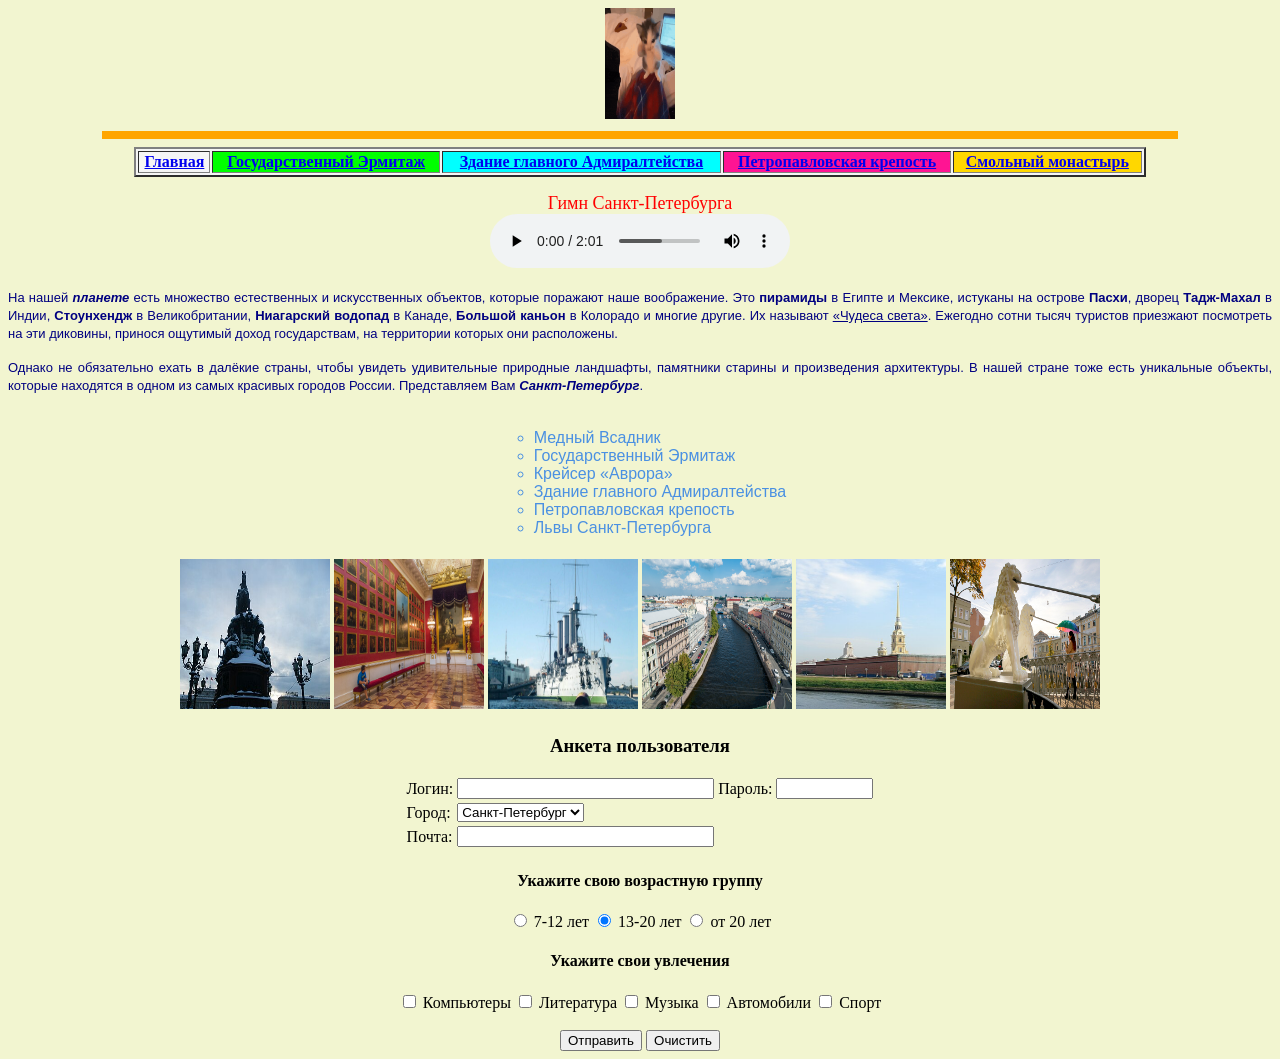
<file: Краева/lb1/index.html>
﻿<!DOCTYPE html>
<html lang="ru">
<head>
    <meta charset="UTF-8">
    <meta name="viewport" content="width=device-width, initial-scale=1">
    <title>Лабораторная работа №1</title>
</head>
<body bgcolor="f2f5d0">
<center>

    <img src="./images/logo.gif" width="70" height="111" alt="Логотип">
    <hr width="85%" size="8" color="orange">

    <table border="2" width="80%" align="center" bgcolor="#f5f5f5">
        <tr>
            <th><a href="index.html">Главная</a></th>
            <th bgcolor="Lime"><a href="https://hermitagemuseum.ru/" target="_blank">Государственный Эрмитаж</a></th>
            <th bgcolor="Cyan"><a href="https://www.spb-guide.ru/admiraltejstvo.htm" target="_blank">Здание главного Адмиралтейства</a></th>
            <th bgcolor="DeepPink"><a href="https://petropavlovskaya.org/" target="_blank">Петропавловская крепость</a></th>
            <th bgcolor="Gold"><a href="https://mos-holidays.ru/spb/dostoprimechatelnosti/smolnyj-monastyr/" target="_blank">Смольный монастырь</a></th>
        </tr>
    </table>

    <p>
        <font face="SEGOE PRINT" size="4" color="red">Гимн Санкт-Петербурга</font><br>
        <audio controls>
            <source src="audio/gimn_spb.mp3">
            Ваш браузер не поддерживает воспроизведение аудио.
        </audio>
    </p>

    <p align="justify">
        <font face="Arial" size="2" color="navy">
            На нашей <b><i>планете</i></b> есть множество естественных и искусственных объектов,
            которые поражают наше воображение. Это <b>пирамиды</b> в Египте и Мексике, истуканы на
            острове <b>Пасхи</b>, дворец <b>Тадж-Махал</b> в Индии, <b>Стоунхендж</b> в Великобритании,
            <b>Ниагарский водопад</b> в Канаде, <b>Большой каньон</b> в Колорадо и многие другие.
            Их называют <u>«Чудеса света»</u>. Ежегодно сотни тысяч туристов приезжают посмотреть
            на эти диковины, принося ощутимый доход государствам, на территории которых они расположены.
        </font>
    </p>

    <p align="justify">
        <font face="Arial" size="2" color="navy">
            Однако не обязательно ехать в далёкие страны, чтобы увидеть удивительные природные ландшафты,
            памятники старины и произведения архитектуры. В нашей стране тоже есть уникальные объекты,
            которые находятся в одном из самых красивых городов России.
            Представляем Вам <b><i>Санкт-Петербург</i></b>.
        </font>
    </p>

    <table align="center">
        <tr>
            <td>
                <font face="Arial" size="3" color="#4A90E2">
                    <ul type="circle">
                        <li>Медный Всадник</li>
                        <li>Государственный Эрмитаж</li>
                        <li>Крейсер «Аврора»</li>
                        <li>Здание главного Адмиралтейства</li>
                        <li>Петропавловская крепость</li>
                        <li>Львы Санкт-Петербурга</li>
                    </ul>
                </font>
            </td>
        </tr>
    </table>

    <table align="center">
        <tr>
            <td><a href="./images/medvsad.jpg" target="_blank"><img width="150" height="150" src="./images/medvsad.jpg" alt="Медный всадник"></a></td>
            <td><a href="./images/ermitag.jpg" target="_blank"><img width="150" height="150" src="./images/ermitag.jpg" alt="Государственный Эрмитаж"></a></td>
            <td><a href="./images/avrora.jpg" target="_blank"><img width="150" height="150" src="./images/avrora.jpg" alt="Крейсер «Аврора»"></a></td>
            <td><a href="./images/admiral.jpg" target="_blank"><img width="150" height="150" src="./images/admiral.jpg" alt="Здание главного Адмиралтейства"></a></td>
            <td><a href="./images/petrop.jpg" target="_blank"><img width="150" height="150" src="./images/petrop.jpg" alt="Петропавловская крепость"></a></td>
            <td><a href="./images/lev.jpg" target="_blank"><img width="150" height="150" src="./images/lev.jpg" alt="Львы Санкт-Петербурга"></a></td>
        </tr>
    </table>

    <footer>
        <form method="get">
            <h3>Анкета пользователя</h3>

            <table>
                <tr>
                    <td>Логин:</td>
                    <td><input type="text" name="login" size="30"></td>
                    <td>Пароль:</td>
                    <td><input type="password" name="password" size="10"></td>
                </tr>
                <tr>
                    <td>Город:</td>
                    <td>
                        <select>
                            <option value="a">Москва</option>
                            <option selected="2" value="b">Санкт-Петербург</option>
                            <option value="c">Казань</option>
                            <option value="d">Мурманск</option>
                            <option value="e">Другой...</option>
                        </select>
                    </td>
                </tr>
                <tr>
                    <td>Почта:</td>
                    <td><input type="email" name="mail" size="30"></td>
                </tr>
            </table>

            <h4>Укажите свою возрастную группу</h4>
            <input type="radio" name="age" value="child"> 7-12 лет
            <input type="radio" name="age" value="junior" checked> 13-20 лет
            <input type="radio" name="age" value="adult"> от 20 лет

            <h4>Укажите свои увлечения</h4>
            <input type="checkbox" name="hobby" value="computers"> Компьютеры
            <input type="checkbox" name="hobby" value="art"> Литература
            <input type="checkbox" name="hobby" value="music"> Музыка
            <input type="checkbox" name="hobby" value="avto"> Автомобили
            <input type="checkbox" name="hobby" value="sport"> Спорт
            <br><br>
            <input type="submit" value="Отправить">
            <input type="reset" value="Очистить">
        </form>
    </footer>

</center>
</body>
</html>
</file>
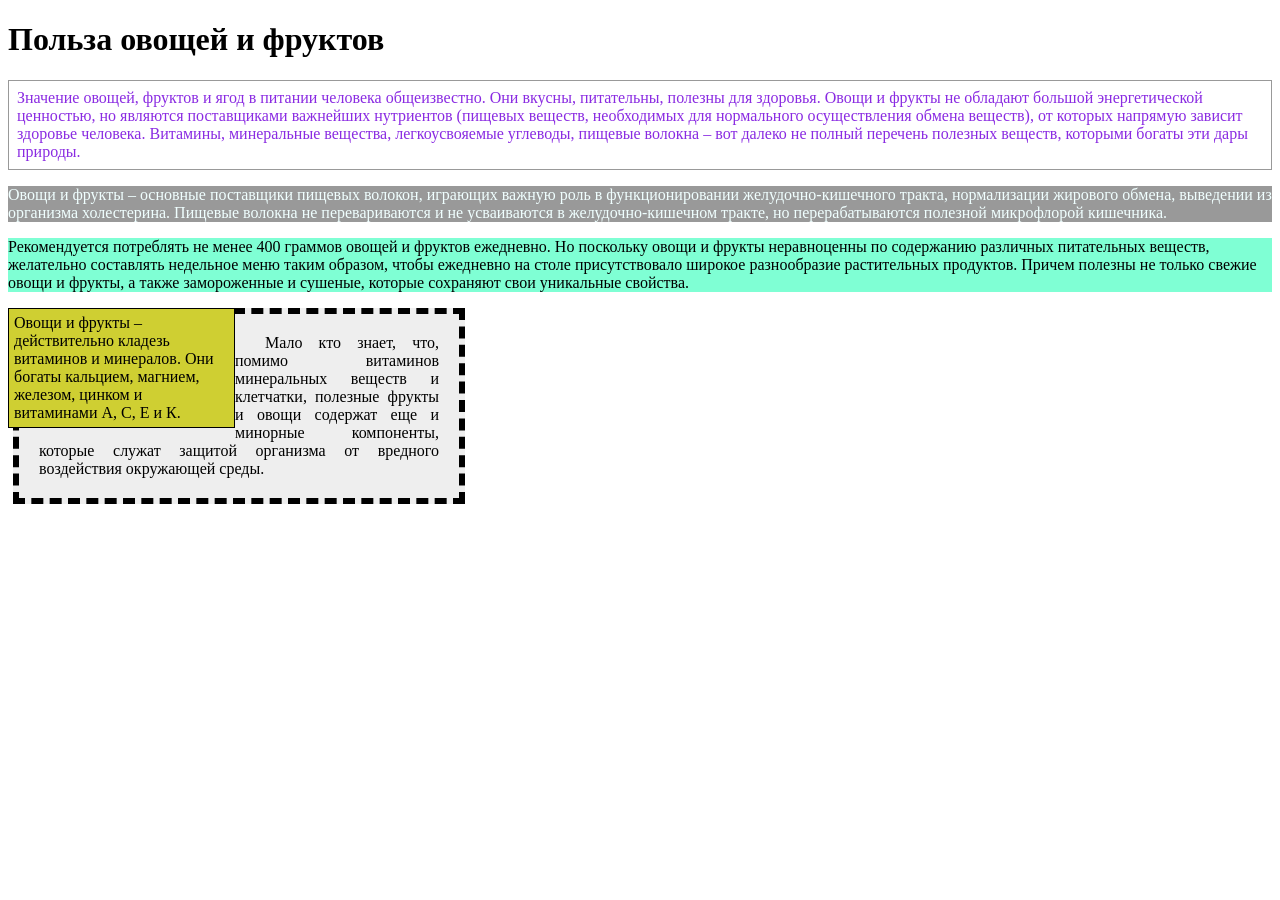
<file: Краева/lb2/index.html>
<!DOCTYPE html>
<html lang="ru">
<head>
	<meta charset="UTF-8">
	<meta name="viewport" content="width=device-width, initial-scale=1.0">
	<title>Лабораторная работа №2</title>
    <style>
        div{
            width: 200px; background: #cfcf32; padding: 5px; padding-right: 20px;
            border: 1px solid #000000; float: left;
        }

        #menu {
        background-color: #999999; color: #f0ffff;
        }

        .menu2 {
        background-color: #7fffd4; color: #000000;
        }
    </style>
    <link rel="stylesheet" type="text/css" href="style.css">
</head>
<body>
    <h1>Польза овощей и фруктов</h1>

    <p style="margin: 10px 0; padding: 8px; border: 1px solid #999999; color: #8a2be2;">
        Значение овощей, фруктов и ягод в питании человека общеизвестно. Они вкусны, питательны, полезны для здоровья. Овощи и фрукты не обладают большой энергетической ценностью, но являются поставщиками важнейших нутриентов (пищевых веществ, необходимых для нормального осуществления обмена веществ), от которых напрямую зависит здоровье человека. Витамины, минеральные вещества, легкоусвояемые углеводы, пищевые волокна – вот далеко не полный перечень полезных веществ, которыми богаты эти дары природы.
    </p>
    <p id="menu">
        Овощи и фрукты – основные поставщики пищевых волокон, играющих важную роль в функционировании желудочно-кишечного тракта, нормализации жирового обмена, выведении из организма холестерина. Пищевые волокна не перевариваются и не усваиваются в желудочно-кишечном тракте, но перерабатываются полезной микрофлорой кишечника.
    </p>
    <p class="menu2">
        Рекомендуется потреблять не менее 400 граммов овощей и фруктов ежедневно. Но поскольку овощи и фрукты неравноценны по содержанию различных питательных веществ, желательно составлять недельное меню таким образом, чтобы ежедневно на столе присутствовало широкое разнообразие растительных продуктов. Причем полезны не только свежие овощи и фрукты, а также замороженные и сушеные, которые сохраняют свои уникальные свойства.
    </p>

    <div>
        Овощи и фрукты – действительно кладезь витаминов и минералов. Они богаты кальцием, магнием, железом, цинком и витаминами А, С, Е и К.
    </div>

    <p class="paragr">
        Мало кто знает, что, помимо витаминов минеральных веществ и клетчатки, полезные фрукты и овощи содержат еще и минорные компоненты, которые служат защитой организма от вредного воздействия окружающей среды.
    </p>
</body>
</html>
</file>
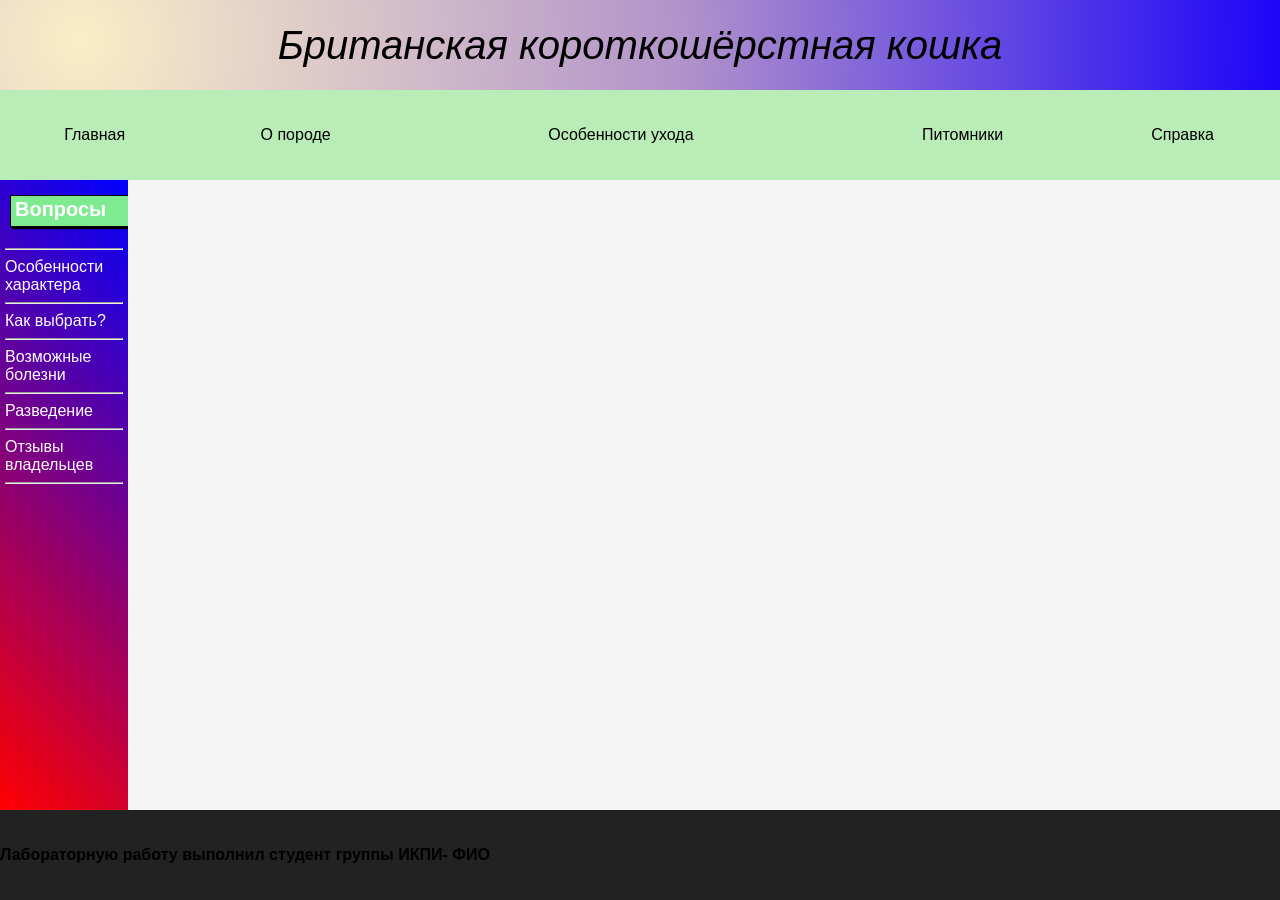
<file: Краева/lb3/index.html>
<!DOCTYPE html>
<html lang="ru">
<head>
    <meta charset="UTF-8">
    <meta name="viewport" content="width=device-width, initial-scale=1.0">
    <title>Лабораторная работа №3</title>
    <link rel="stylesheet" type="text/css" href="name_base.css">
</head>
<body>
    <header>
        Британская короткошёрстная кошка
    </header>
    <nav>
        <table>
            <tr>
                <td>Главная</td>
                <td>О породе</td>
                <td>Особенности ухода</td>
                <td>Питомники</td>
                <td>Справка</td>
            </tr>
        </table>
    </nav>
    <aside>
        <h3 class="menuButton">Вопросы</h3><br>
        <hr>
        Особенности характера<br> 
        <hr>
        Как выбрать?<br> 
        <hr>
        Возможные болезни<br> 
        <hr>
        Разведение<br>
        <hr>
        Отзывы владельцев<br>
        <hr>
    </aside>
    <div id="content">
        <iframe
            src="https://ru.wikipedia.org/wiki/%D0%91%D1%80%D0%B8%D1%82%D0%B0%D0%BD%D1%81%D0%BA%D0%B0%D1%8F_%D0%BA%D0%BE%D1%80%D0%BE%D1%82%D0%BA%D0%BE%D1%88%D1%91%D1%80%D1%81%D1%82%D0%BD%D0%B0%D1%8F_%D0%BA%D0%BE%D1%88%D0%BA%D0%B0"
            title="Британская короткошёрстная кошка">
            *Если ссылка не работает – заменить на любой другой веб-сайт.
        </iframe>
    </div>
    <footer>
        <p>Лабораторную работу выполнил студент группы ИКПИ- ФИО</p>
    </footer>
</body>
</html>
</file>
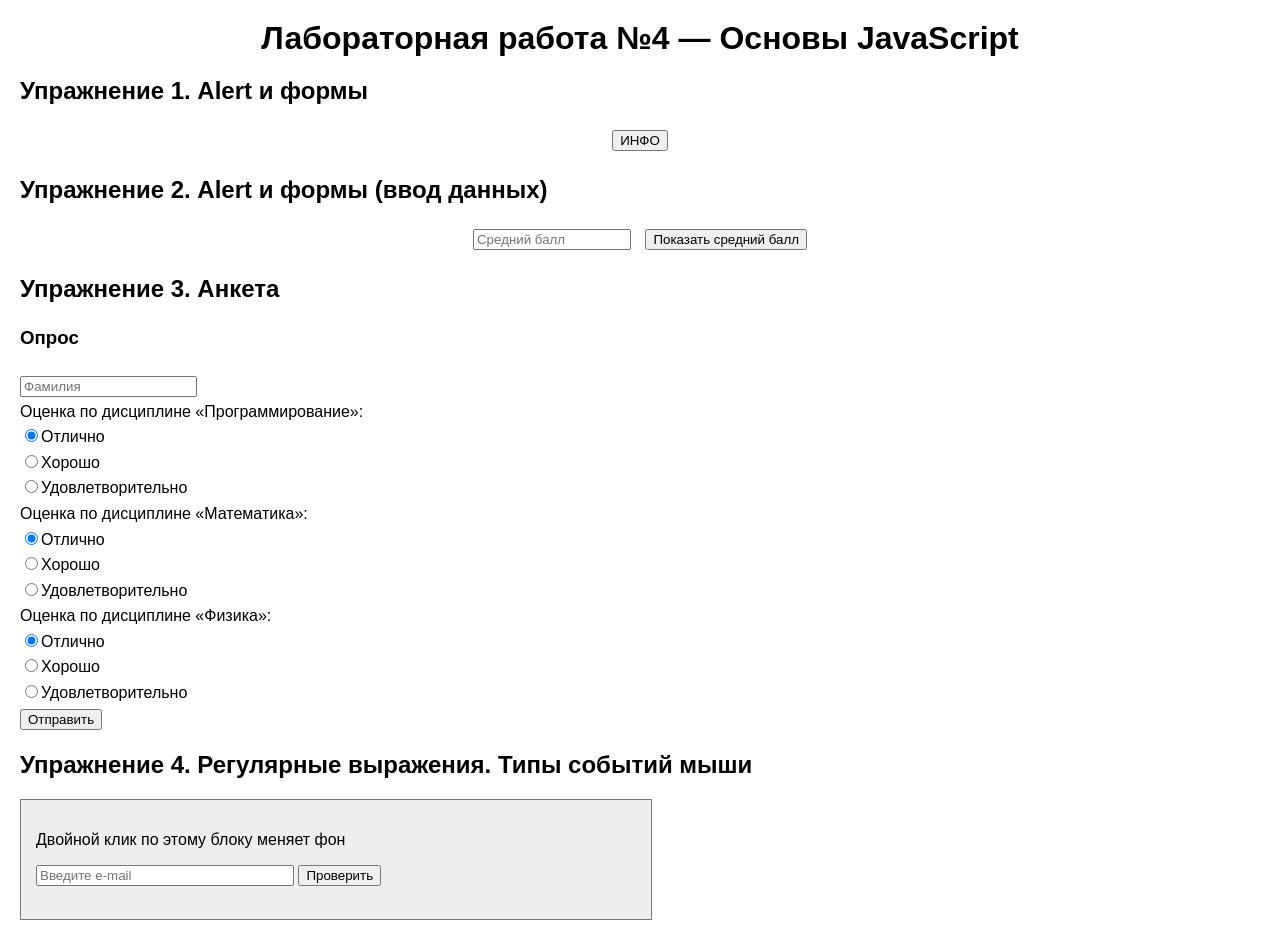
<file: Краева/lb4/index.html>
<!DOCTYPE html>
<html lang="ru">
<head>
    <meta charset="UTF-8">
    <meta name="viewport" content="width=device-width, initial-scale=1.0">
    <title>Лабораторная работа №4</title>
    <link rel="stylesheet" href="style.css">
    <script src="js/script.js"></script>
</head>
<body>

    <h1 class="all_center">Лабораторная работа №4 — Основы JavaScript</h1>

    <!-- Упражнение 1: Alert и формы -->
    <h2>Упражнение 1. Alert и формы</h2>
    <form name="button1" class="all_center">
        <input type="button" value="ИНФО" onclick="show_information();">
    </form>

    <!-- Упражнение 2: Alert и формы (ввод данных) -->
    <h2>Упражнение 2. Alert и формы (ввод данных)</h2>
    <form name="button2" class="all_center">
        <input type="number" min="3.00" max="5.00" step="0.01" style="width: 150px;" name="sqr" placeholder="Средний балл">
        <input type="button" value="Показать средний балл" onclick="show_information2(button2.sqr);">
    </form>

    <!-- Упражнение 3: Анкета -->
    <h2>Упражнение 3. Анкета</h2>
    <h3 class="radio_button">Опрос</h3>
    <form name="questionnaire" class="radio_button">
        <input type="text" name="family" placeholder="Фамилия"><br>

        <label>Оценка по дисциплине «Программирование»:</label><br>
        <input type="radio" name="radio1" value="5" checked="checked"><label>Отлично</label><br>
        <input type="radio" name="radio1" value="4"><label>Хорошо</label><br>
        <input type="radio" name="radio1" value="3"><label>Удовлетворительно</label><br>

        <label>Оценка по дисциплине «Математика»:</label><br>
        <input type="radio" name="radio2" value="5" checked="checked"><label>Отлично</label><br>
        <input type="radio" name="radio2" value="4"><label>Хорошо</label><br>
        <input type="radio" name="radio2" value="3"><label>Удовлетворительно</label><br>

        <label>Оценка по дисциплине «Физика»:</label><br>
        <input type="radio" name="radio3" value="5" checked="checked"><label>Отлично</label><br>
        <input type="radio" name="radio3" value="4"><label>Хорошо</label><br>
        <input type="radio" name="radio3" value="3"><label>Удовлетворительно</label><br>

        <input type="button" value="Отправить" onclick="send(questionnaire.family, questionnaire.radio1, questionnaire.radio2, questionnaire.radio3);">
    </form>

    <!-- Упражнение 4: Регулярные выражения и события мыши -->
    <h2>Упражнение 4. Регулярные выражения. Типы событий мыши</h2>
    <div id="layer" ondblclick="change_color();">
        <p>Двойной клик по этому блоку меняет фон</p>
        <input type="text" id="email" placeholder="Введите e-mail" style="width: 250px;">
        <input type="button" value="Проверить" onclick="check_mail();">
        <br><br>
        <span id="result"></span>
    </div>

</body>
</html>
</file>
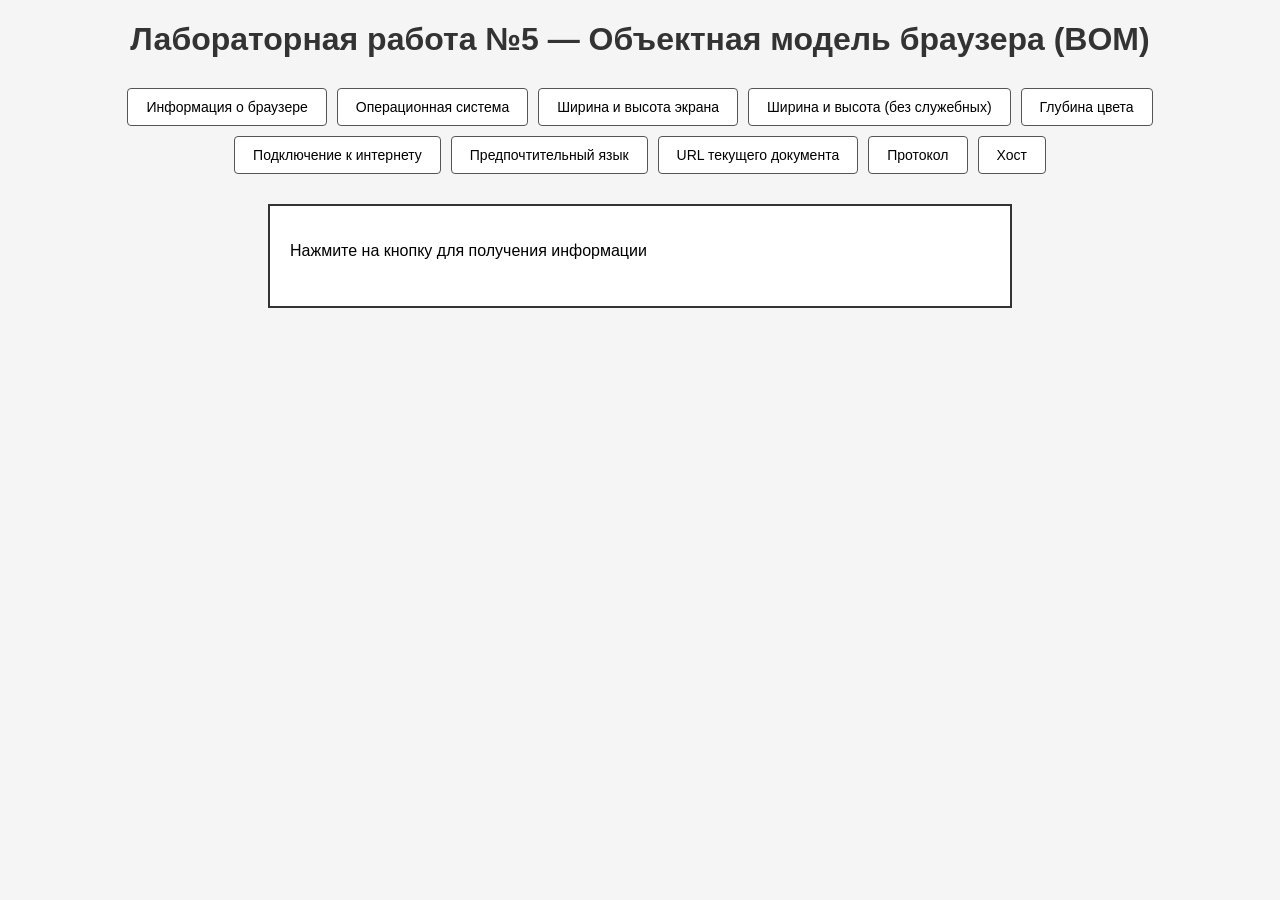
<file: Краева/lb5/index.html>
<!DOCTYPE html>
<html lang="ru">
<head>
    <meta charset="UTF-8">
    <meta name="viewport" content="width=device-width, initial-scale=1.0">
    <title>Лабораторная работа №5 — BOM</title>
    <link rel="stylesheet" href="style.css">
    <script src="js/script.js"></script>
</head>
<body>

    <h1>Лабораторная работа №5 — Объектная модель браузера (BOM)</h1>

    <div class="buttons-container">
        <button onclick="showBrowserInfo()">Информация о браузере</button>
        <button onclick="showOS()">Операционная система</button>
        <button onclick="showScreenSize()">Ширина и высота экрана</button>
        <button onclick="showAvailScreenSize()">Ширина и высота (без служебных)</button>
        <button onclick="showColorDepth()">Глубина цвета</button>
        <button onclick="showOnlineStatus()">Подключение к интернету</button>
        <button onclick="showLanguage()">Предпочтительный язык</button>
        <button onclick="showURL()">URL текущего документа</button>
        <button onclick="showProtocol()">Протокол</button>
        <button onclick="showHost()">Хост</button>
    </div>

    <div id="output">
        <p>Нажмите на кнопку для получения информации</p>
    </div>

</body>
</html>
</file>
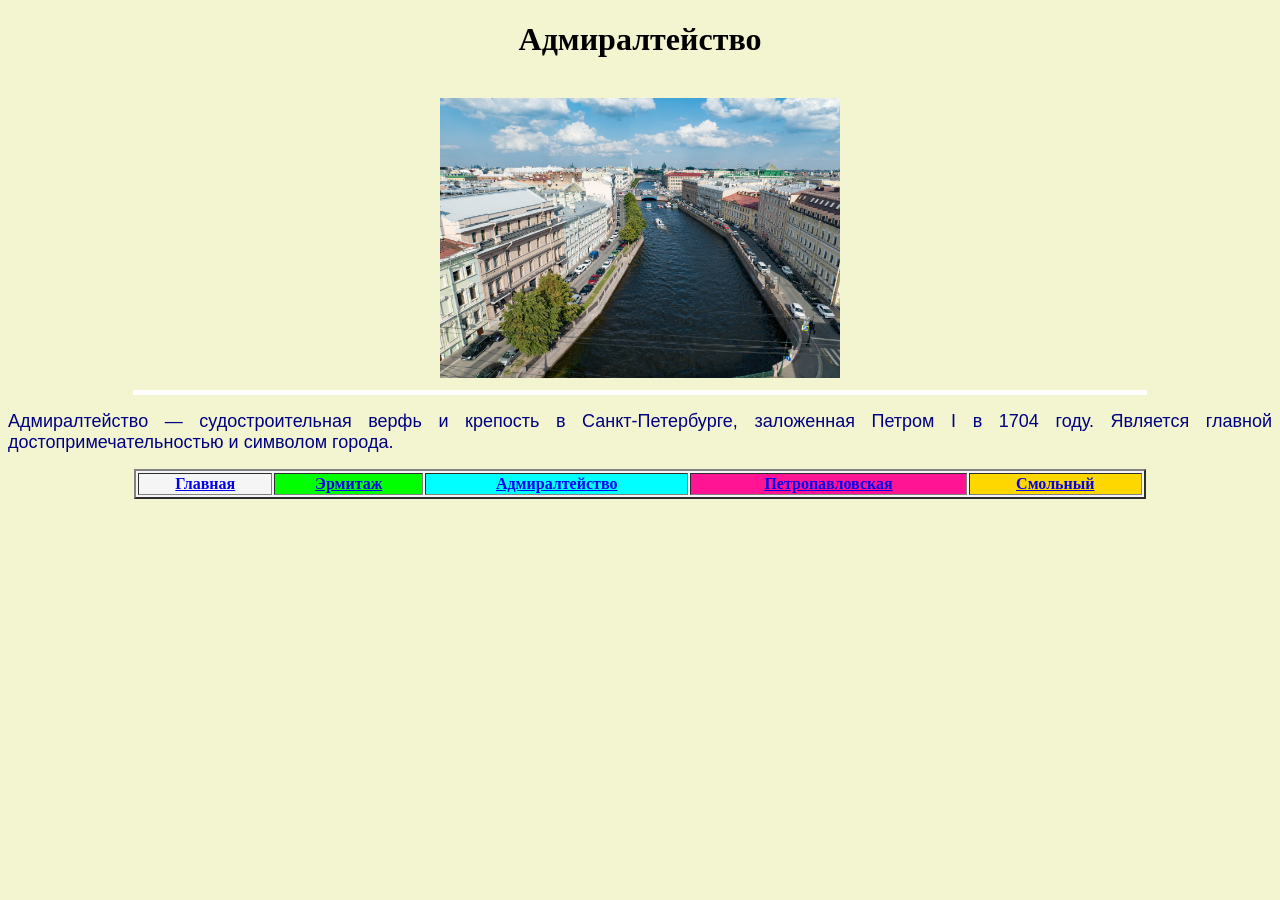
<file: Краева/lb1/admir.html>
﻿<!DOCTYPE html>
<html>
<head>
    <meta charset="UTF-8">
    <title>Адмиралтейство</title>
</head>
<body bgcolor="#f2f5d0">

    <center><h1>Адмиралтейство</h1><br><img src="images/admiral.jpg" width="400" height="280" alt="Адмиралтейство"></center>
    <hr width="80%" size="5" color="white">

    <p align="justify">
        <font face="Arial" size="4" color="navy">
            Адмиралтейство — судостроительная верфь и крепость в Санкт-Петербурге,
            заложенная Петром I в 1704 году. Является главной достопримечательностью
            и символом города.
        </font>
    </p>

    <table border="2" width="80%" align="center" bgcolor="#f5f5f5">
        <tr>
            <th><a href="index.html">Главная</a></th>
            <th bgcolor="Lime"><a href="erm.html">Эрмитаж</a></th>
            <th bgcolor="Cyan"><a href="admir.html">Адмиралтейство</a></th>
            <th bgcolor="DeepPink"><a href="petrop.html">Петропавловская</a></th>
            <th bgcolor="Gold"><a href="smoln.html">Смольный</a></th>
        </tr>
    </table>

</body>
</html>
</file>
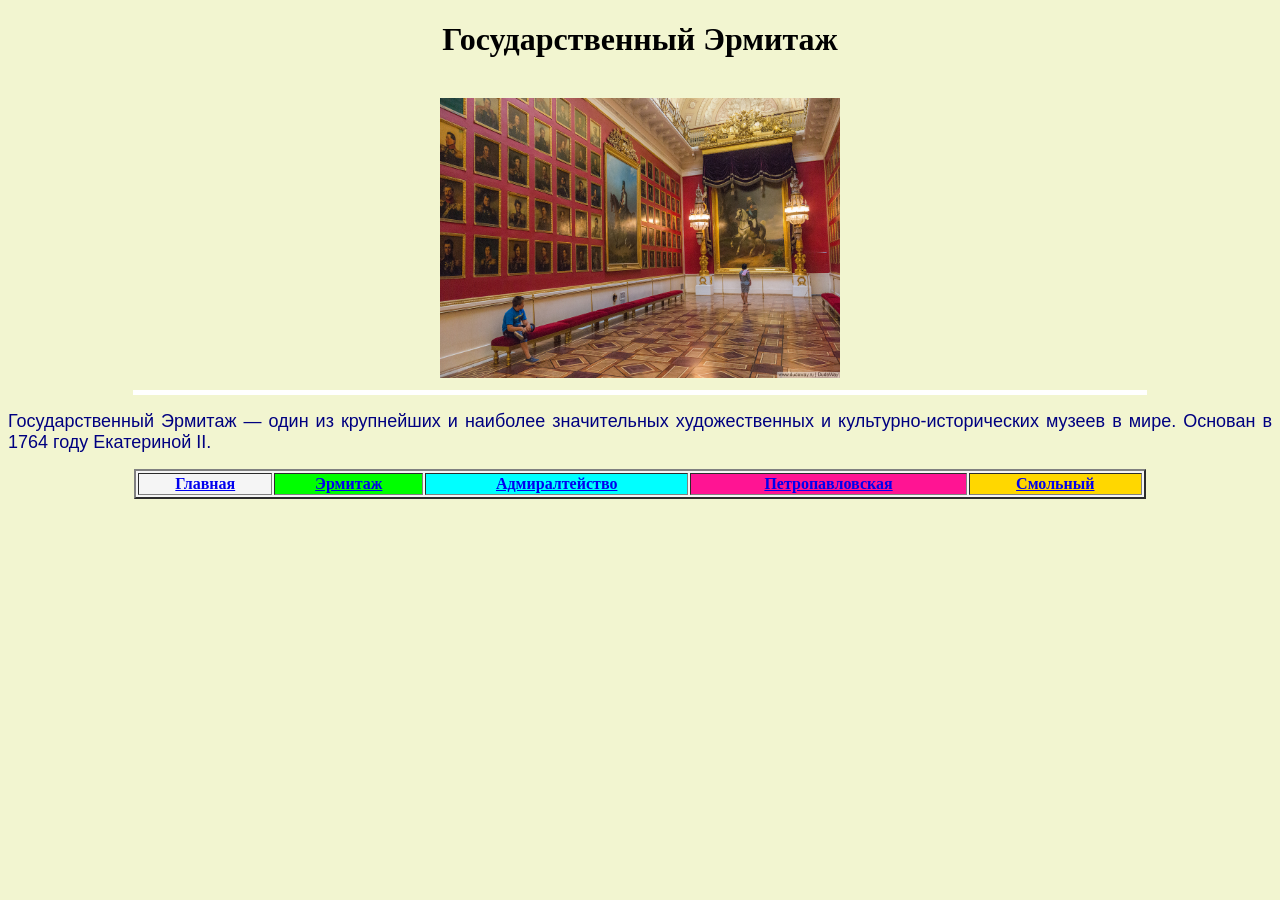
<file: Краева/lb1/erm.html>
﻿<!DOCTYPE html>
<html>
<head>
    <meta charset="UTF-8">
    <title>Эрмитаж</title>
</head>
<body bgcolor="#f2f5d0">

    <center><h1>Государственный Эрмитаж</h1><br><img src="images/ermitag.jpg" width="400" height="280" alt="Государственный Эрмитаж"></center>
    <hr width="80%" size="5" color="white">

    <p align="justify">
        <font face="Arial" size="4" color="navy">
            Государственный Эрмитаж — один из крупнейших и наиболее значительных
            художественных и культурно-исторических музеев в мире. Основан в 1764 году
            Екатериной II.
        </font>
    </p>

    <table border="2" width="80%" align="center" bgcolor="#f5f5f5">
        <tr>
            <th><a href="index.html">Главная</a></th>
            <th bgcolor="Lime"><a href="erm.html">Эрмитаж</a></th>
            <th bgcolor="Cyan"><a href="admir.html">Адмиралтейство</a></th>
            <th bgcolor="DeepPink"><a href="petrop.html">Петропавловская</a></th>
            <th bgcolor="Gold"><a href="smoln.html">Смольный</a></th>
        </tr>
    </table>

</body>
</html>
</file>
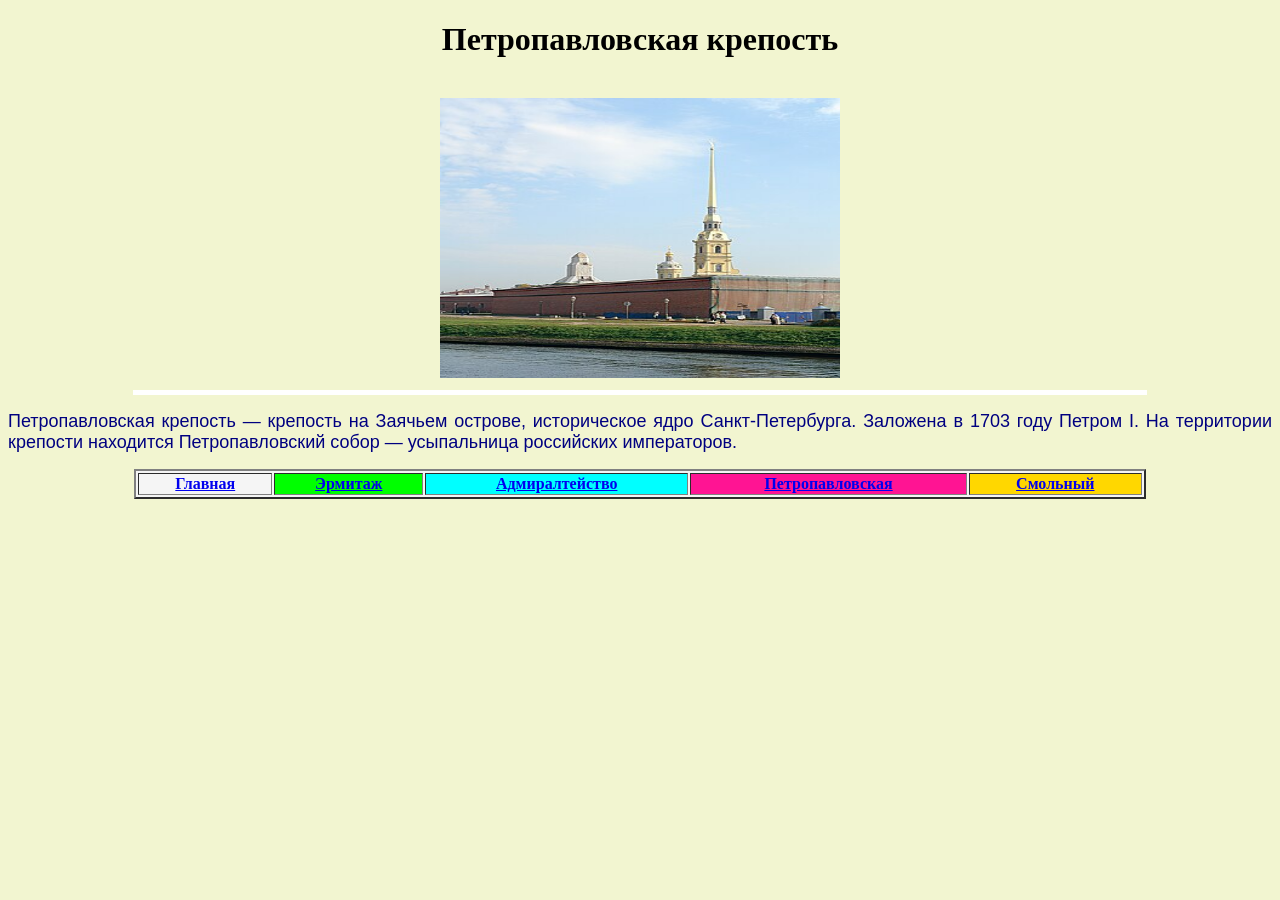
<file: Краева/lb1/petrop.html>
﻿<!DOCTYPE html>
<html>
<head>
    <meta charset="UTF-8">
    <title>Петропавловская крепость</title>
</head>
<body bgcolor="#f2f5d0">

    <center><h1>Петропавловская крепость</h1><br><img src="images/petrop.jpg" width="400" height="280" alt="Петропавловская крепость"></center>
    <hr width="80%" size="5" color="white">

    <p align="justify">
        <font face="Arial" size="4" color="navy">
            Петропавловская крепость — крепость на Заячьем острове, историческое ядро
            Санкт-Петербурга. Заложена в 1703 году Петром I. На территории крепости
            находится Петропавловский собор — усыпальница российских императоров.
        </font>
    </p>

    <table border="2" width="80%" align="center" bgcolor="#f5f5f5">
        <tr>
            <th><a href="index.html">Главная</a></th>
            <th bgcolor="Lime"><a href="erm.html">Эрмитаж</a></th>
            <th bgcolor="Cyan"><a href="admir.html">Адмиралтейство</a></th>
            <th bgcolor="DeepPink"><a href="petrop.html">Петропавловская</a></th>
            <th bgcolor="Gold"><a href="smoln.html">Смольный</a></th>
        </tr>
    </table>

</body>
</html>
</file>
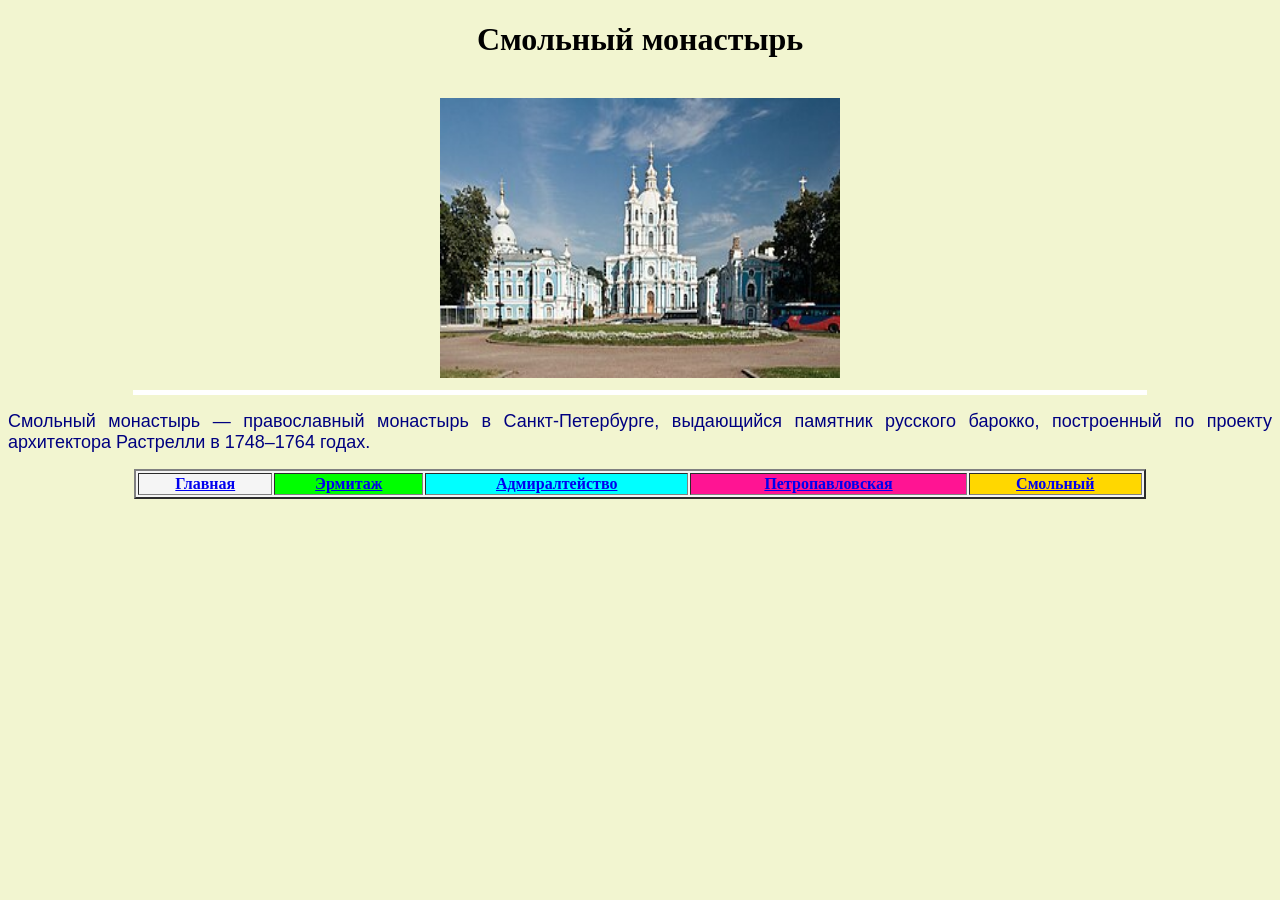
<file: Краева/lb1/smoln.html>
﻿<!DOCTYPE html>
<html>
<head>
    <meta charset="UTF-8">
    <title>Смольный монастырь</title>
</head>
<body bgcolor="#f2f5d0">

    <center><h1>Смольный монастырь</h1><br><img src="images/smoln.jpg" width="400" height="280" alt="Смольный монастырь"></center>
    <hr width="80%" size="5" color="white">

    <p align="justify">
        <font face="Arial" size="4" color="navy">
            Смольный монастырь — православный монастырь в Санкт-Петербурге, выдающийся
            памятник русского барокко, построенный по проекту архитектора Растрелли
            в 1748–1764 годах.
        </font>
    </p>

    <table border="2" width="80%" align="center" bgcolor="#f5f5f5">
        <tr>
            <th><a href="index.html">Главная</a></th>
            <th bgcolor="Lime"><a href="erm.html">Эрмитаж</a></th>
            <th bgcolor="Cyan"><a href="admir.html">Адмиралтейство</a></th>
            <th bgcolor="DeepPink"><a href="petrop.html">Петропавловская</a></th>
            <th bgcolor="Gold"><a href="smoln.html">Смольный</a></th>
        </tr>
    </table>

</body>
</html>
</file>
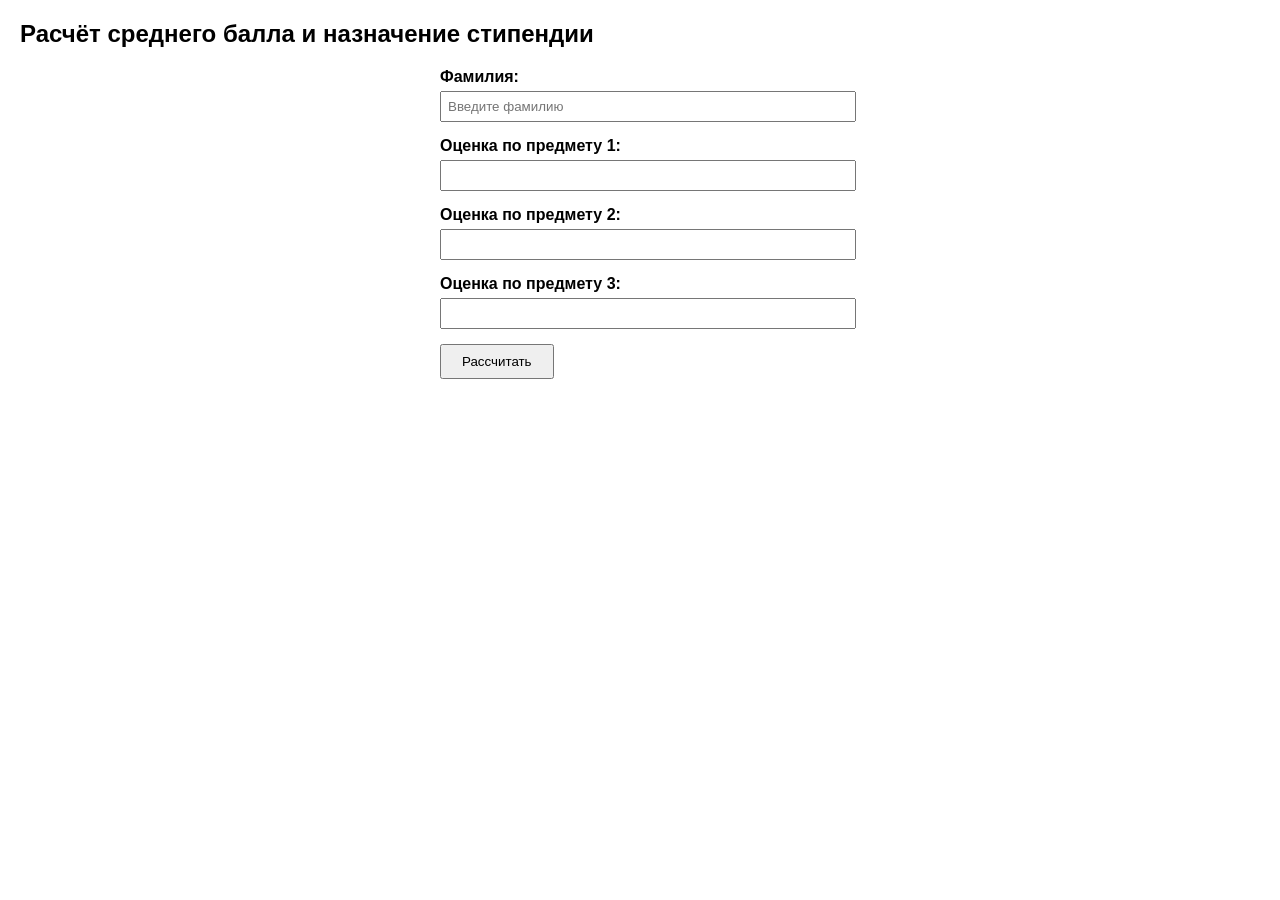
<file: Краева/lb6/ex8_form.html>
<!DOCTYPE html>
<html lang="ru">
<head>
    <meta charset="UTF-8">
    <title>Упражнение 8. Средний балл и стипендия</title>
    <style>
        body { font-family: Arial, sans-serif; margin: 20px; }
        form { max-width: 400px; margin: 0 auto; }
        input[type="text"], input[type="number"] { width: 100%; padding: 6px; margin: 5px 0 15px 0; }
        input[type="submit"] { padding: 8px 20px; cursor: pointer; }
        label { font-weight: bold; }
    </style>
</head>
<body>

<h2>Расчёт среднего балла и назначение стипендии</h2>

<form action="ex8_process.php" method="post">
    <label>Фамилия:</label>
    <input type="text" name="family" placeholder="Введите фамилию" required>

    <label>Оценка по предмету 1:</label>
    <input type="number" name="mark1" min="2" max="5" required>

    <label>Оценка по предмету 2:</label>
    <input type="number" name="mark2" min="2" max="5" required>

    <label>Оценка по предмету 3:</label>
    <input type="number" name="mark3" min="2" max="5" required>

    <input type="submit" value="Рассчитать">
</form>

</body>
</html>
</file>
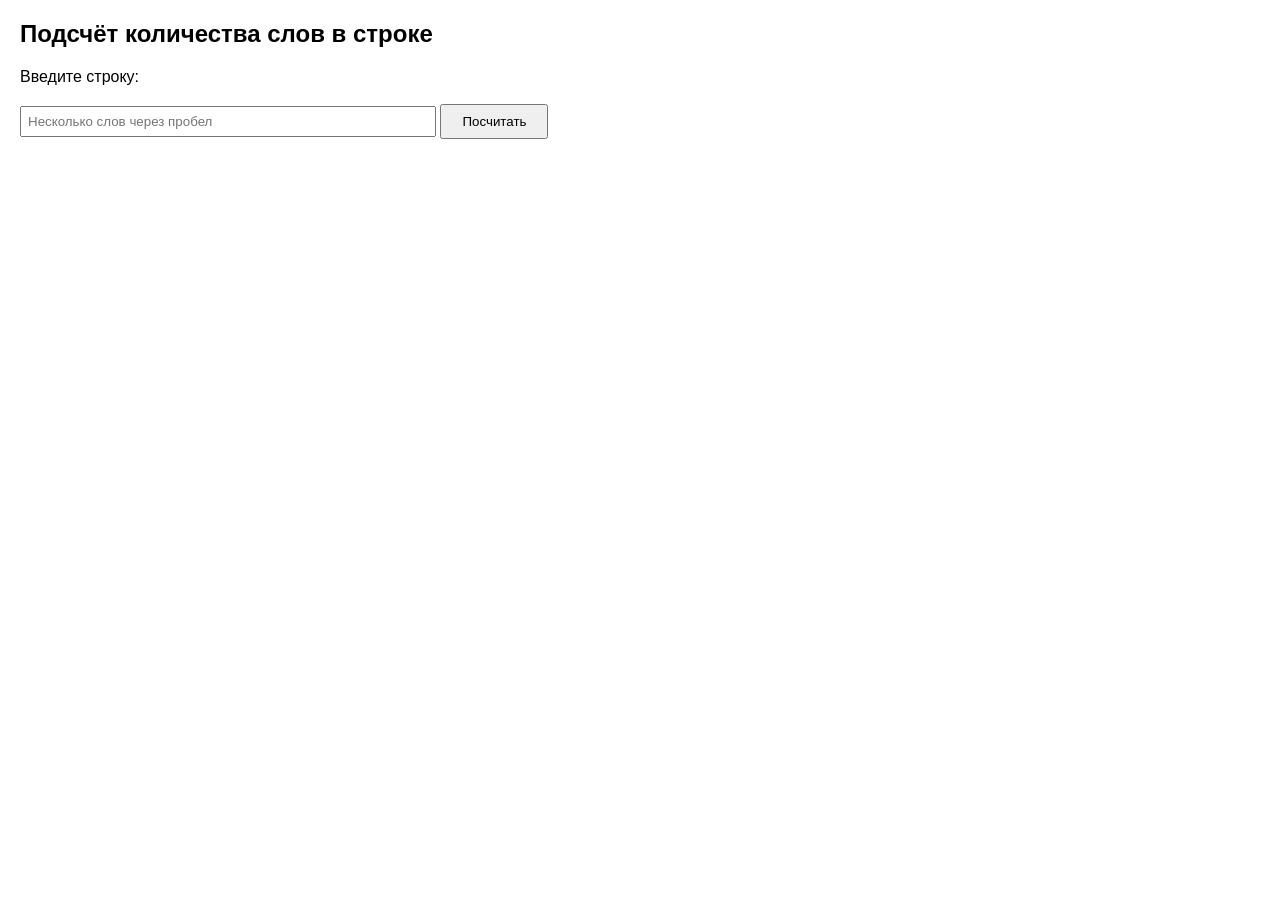
<file: Краева/lb6/ex9_form.html>
<!DOCTYPE html>
<html lang="ru">
<head>
    <meta charset="UTF-8">
    <title>Упражнение 9. Количество слов в строке</title>
    <style>
        body { font-family: Arial, sans-serif; margin: 20px; }
        input[type="text"] { width: 400px; padding: 6px; }
        input[type="submit"] { padding: 8px 20px; cursor: pointer; }
    </style>
</head>
<body>

<h2>Подсчёт количества слов в строке</h2>

<form action="ex9_process.php" method="post">
    <label>Введите строку:</label><br><br>
    <input type="text" name="str" placeholder="Несколько слов через пробел" required>
    <input type="submit" value="Посчитать">
</form>

</body>
</html>
</file>
<file: Краева/lb2/style.css>
.paragr {
    margin: 5px;
    padding: 20px;
    background-color: #eeeeee;
    border-style: dashed;
    border-width: 6px;
    text-align: justify;
    text-indent: 30px;
    top: 40px;
    left: 210px;
    width: 400px;
}
</file>
<file: Краева/lb3/name_base.css>
* {
    box-sizing: border-box;
}

body {
    margin: 0;
    padding: 0;
    background: #f5f5f5;
    color: #000000;
    font-family: Arial, "Times New Roman", sans-serif;
    font-size: 16px;
}

header {
    background: #ffb60f;
    background: radial-gradient(circle at 80px 40px, #f9eec7, #b293ca, #1d04f8);
    font-style: italic;
    font-size: 40px;
    text-align: center;
    width: 100%;
    height: 10vh;
    line-height: 10vh;
}

nav {
    background: #b9ecb7;
    color: #030101;
    width: 100%;
    height: 10vh;
    text-align: center;
    display: flex;
    align-items: center;
}

nav table {
    width: 100%;
    text-align: center;
}

nav td {
    cursor: pointer;
    font-weight: 500;
}

aside {
    background: linear-gradient(45deg, #ff0000, #0000ff);
    float: left;
    width: 10%;
    height: 70vh;
    font-size: 16px;
    color: #ffffff;
    padding: 10px 5px;
    overflow: hidden;
}

#content {
    float: left;
    width: 90%;
    height: 70vh;
}

#content iframe {
    width: 100%;
    height: 100%;
    border: none;
}

footer {
    background-color: #222222;
    background-image: url(img.jpg);
    background-size: cover;
    height: 10vh;
    width: 100%;
    display: flex;
    align-items: center;
    clear: both;
    overflow: hidden;
}

footer p {
    margin: 0;
    white-space: nowrap;
    animation-duration: 7s;
    animation-name: slidein;
    font-weight: bold;
}

@keyframes slidein {
    from {
        margin-left: 100%;
        color: #ee08b4;
    }
    25% {
        margin-left: 25%;
        color: #70f0f0;
    }
    75% {
        margin-left: 50%;
        color: #1d04f8;
    }
    to {
        margin-left: 0%;
        color: #ffffff;
    }
}

.menuButton {
    position: relative;
    transition-property: background-color, color;
    transition-duration: 1s;
    transition-timing-function: ease-out;
    text-align: left;
    background-color: #7eeb90;
    left: 5px;
    top: 5px;
    height: 32px;
    width: 120px;
    color: #ffffff;
    border-color: #000000;
    font-family: sans-serif;
    font-size: 20px;
    text-decoration: none;
    box-shadow: 2px 2px 1px #000000;
    padding: 2px 4px;
    border: 1px solid #000000;
    margin: 0;
}

.menuButton:hover {
    position: relative;
    transition-property: background-color, color;
    transition-duration: 1s;
    transition-timing-function: ease-out;
    background-color: #ffffff;
    color: #000000;
    box-shadow: 8px 8px 4px #000000;
}
</file>
<file: Краева/lb4/style.css>
body {
    font-family: Arial, sans-serif;
    margin: 20px;
}

.all_center {
    text-align: center;
    margin: 20px 0;
}

.all_center input {
    margin: 5px;
}

.radio_button {
    margin: 20px 0;
    line-height: 1.6;
}

#layer {
    border: 1px solid #777;
    background-color: #eee;
    padding: 15px;
    margin: 20px 0;
    width: 600px;
}
</file>
<file: Краева/lb5/style.css>
body {
    font-family: Arial, sans-serif;
    margin: 20px;
    background-color: #f5f5f5;
}

h1 {
    text-align: center;
    color: #333;
}

.buttons-container {
    display: flex;
    flex-wrap: wrap;
    gap: 10px;
    justify-content: center;
    margin: 30px 0;
}

.buttons-container button {
    padding: 10px 18px;
    font-size: 14px;
    cursor: pointer;
    border: 1px solid #555;
    background-color: #fff;
    border-radius: 4px;
    transition: background-color 0.2s;
}

.buttons-container button:hover {
    background-color: #ddd;
}

#output {
    border: 2px solid #333;
    background-color: #fff;
    padding: 20px;
    margin: 20px auto;
    max-width: 700px;
    min-height: 60px;
    font-size: 16px;
}
</file>
